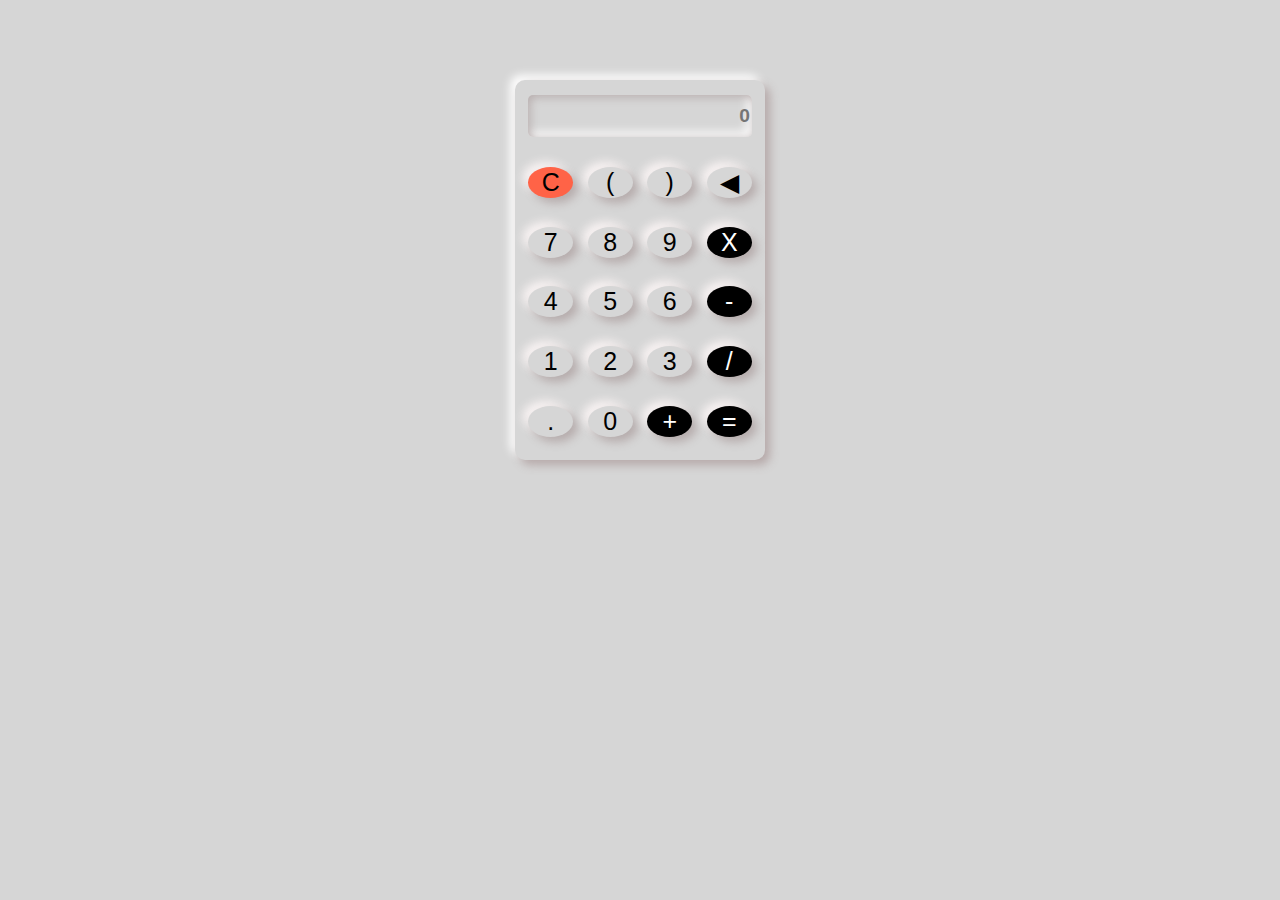
<file: index.html>
<!DOCTYPE html>
<html lang="en">
<head>
  <meta charset="UTF-8">
  <meta http-equiv="X-UA-Compatible" content="IE=edge">
  <meta name="viewport" content="width=device-width, initial-scale=1.0">
  <link rel="stylesheet" href="./cal.css">
  <title>Simple Calculator</title>
</head>
<body>
  <div class="container">
    <input type="text" name="screen" placeholder="0" id="screen">
    <table>
      <tr>
        <td><button id="clear">C</button></td>
        <td><button>(</button></td>
        <td><button>)</button></td>
        <td><button id="back">◀</button></td>

      </tr>
      <tr>
        <td><button>7</button></td>
        <td><button>8</button></td>
        <td><button>9</button></td>
        <td><button id="operator">X</button></td>

      </tr> 
      <tr>
        <td><button>4</button></td>
        <td><button>5</button></td>
        <td><button>6</button></td>
        <td><button id="operator" >-</button></td>


      </tr>
      <tr>
        <td><button>1</button></td>
        <td><button>2</button></td>
        <td><button>3</button></td>
        <td><button id="operator">/</button></td>


      </tr>
      <tr>
        <td><button>.</button></td>
        <td><button>0</button></td>
        <td><button id="operator">+</button></td>
        <td><button id="operator">=</button></td>

      </tr>
    </table>
  </div>
</body>
<script src="./cal.js"></script>
</html>
</file>
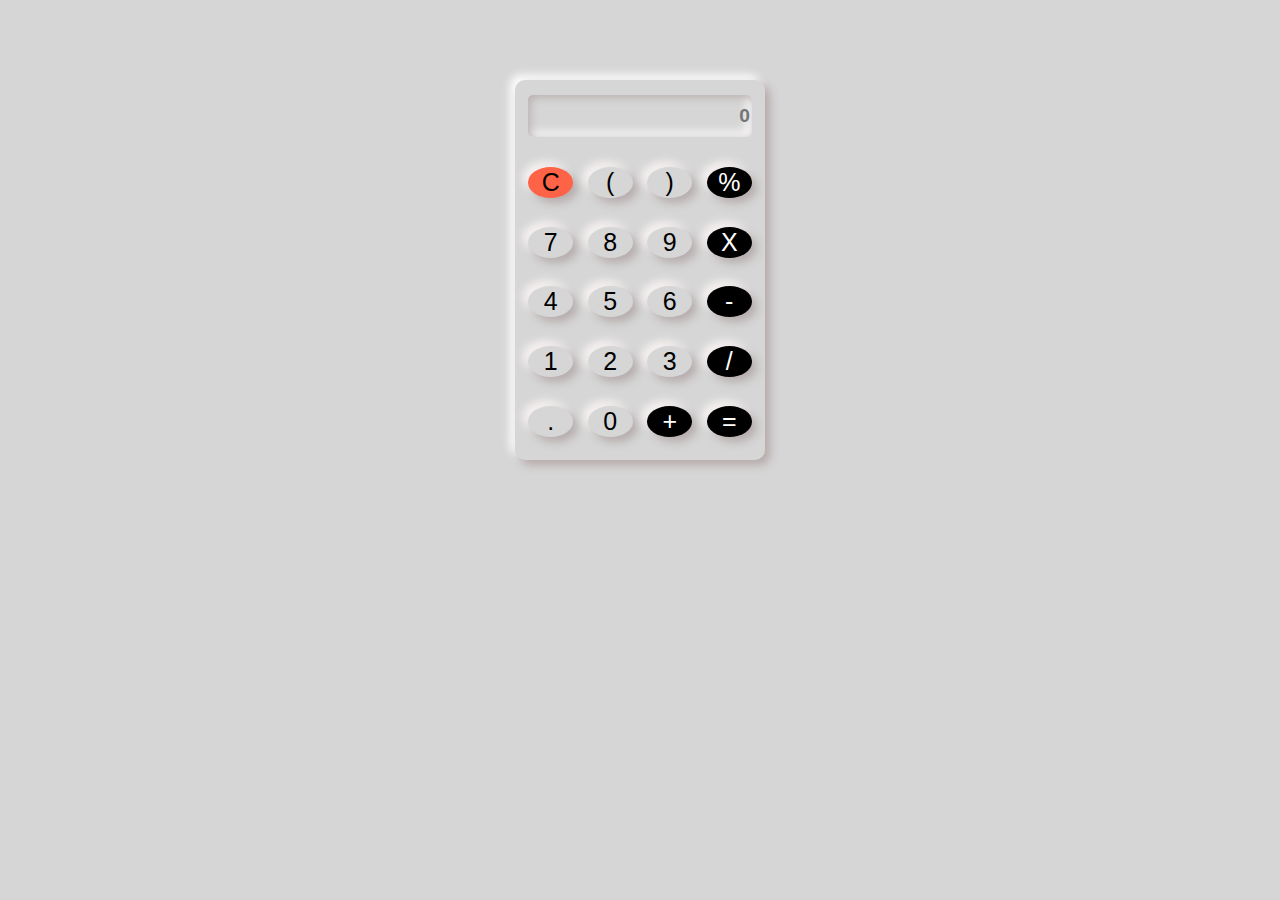
<file: calculator.html>
<!DOCTYPE html>
<html lang="en">
<head>
  <meta charset="UTF-8">
  <meta http-equiv="X-UA-Compatible" content="IE=edge">
  <meta name="viewport" content="width=device-width, initial-scale=1.0">
  <link rel="stylesheet" href="/cal.css">
  <title>Simple Calculator</title>
</head>
<body>
  <div class="container">
    <input type="text" name="screen" placeholder="0" id="screen">
    <table>
      <tr>
        <td><button id="clear">C</button></td>
        <td><button>(</button></td>
        <td><button>)</button></td>
        <td><button id="operator">%</button></td>

      </tr>
      <tr>
        <td><button>7</button></td>
        <td><button>8</button></td>
        <td><button>9</button></td>
        <td><button id="operator">X</button></td>

      </tr> 
      <tr>
        <td><button>4</button></td>
        <td><button>5</button></td>
        <td><button>6</button></td>
        <td><button id="operator" >-</button></td>


      </tr>
      <tr>
        <td><button>1</button></td>
        <td><button>2</button></td>
        <td><button>3</button></td>
        <td><button id="operator">/</button></td>


      </tr>
      <tr>
        <td><button>.</button></td>
        <td><button>0</button></td>
        <td><button id="operator">+</button></td>
        <td><button id="operator">=</button></td>

      </tr>
    </table>
  </div>
</body>
<script src="/cal.js"></script>
</html>
</file>
<file: cal.css>
body{
    background-color: rgb(214, 214, 214);
}
.container{
    width: 250px;
    height: 380px;
    margin: 80px auto;
    background: rgb(214, 214, 214);
    box-shadow: 5px 5px 10px #b6a9a9, -5px -5px 10px #ffffff ;
    text-align: center;
    border-radius: 10px;
} 
table{
    margin: auto;
    width: 240px;
    height: 300px;
}
input{
    width: 220px;
    margin-top: 15px;
    margin-bottom: 15px;
    height: 40px;
    border-radius: 5px;
    text-align: right;
    font-size: larger;
    font-weight: bolder;
    background: transparent;
    box-shadow:inset 2px 2px 10px #b6acac, inset -5px -5px 10px #ffffff ;
    border: 0in;
    
}
button{
    font-size: 25px;
    width: 45px;
    border-radius: 50%;
    border: 0;
    box-shadow: 5px 5px 10px #b6acac, -5px -5px 10px #faf4f4 ;
    background: rgb(214, 214, 214);
    display: inline-block;
}
button:active{
    box-shadow: inset 1px 1px 2px #494848 , -1px -1px 2px #eeee
}
#clear{
    background-color: tomato;

}
#operator{
    background-color: black;
    color: white;


}
#operator:active{
    box-shadow: 5px 5px 10px #a0a0a0, -5px -5px 10px #9e9a9a ;

}
</file>
